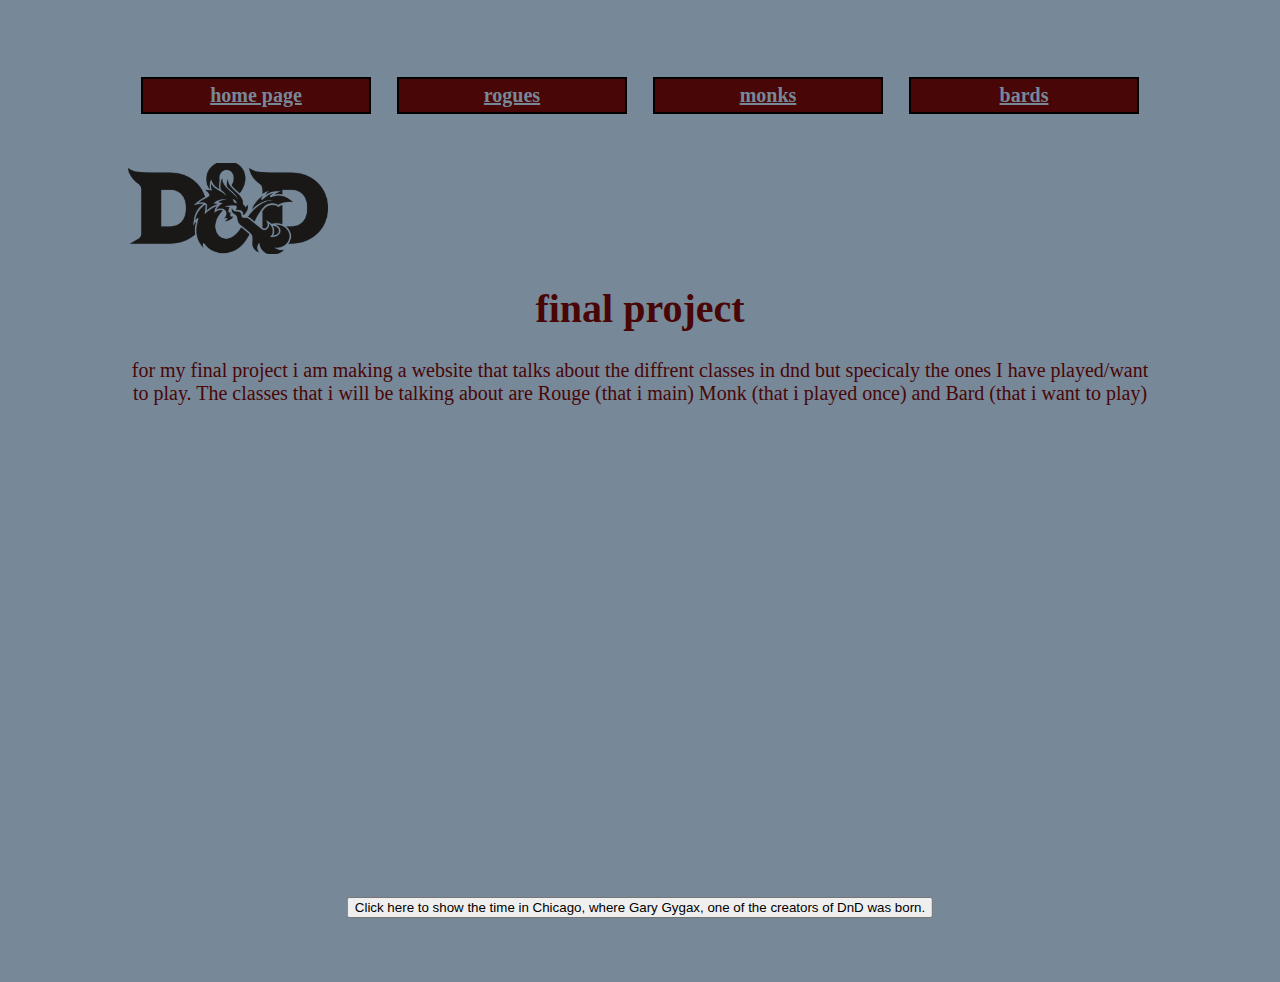
<file: index.html>
<!DOCTYPE html>
   <html>
       <head>
           <meta charset="utf-8"/>
           <meta name="viewport" content="initial-scale=1.0, user-scalable=yes"/>
           <title>homepage</title>
           <link rel="stylesheet" type="text/css" href="style/syle.css ">

           <style>

            /* i did my style sheets wrong so there are bits of styling everywhere */

                body 
                {
                background-color: lightslategrey; 
                color: rgb(73, 6, 6);
                margin: 5% 10%;
                }

                h1 
                {
                    text-align: center;
                    font-size: 40px;
                }

                p 
                {
                    font-size: 20px;
                    text-align: center;
                } 

                /* this makes the fun box that changes colours */

                div 
                {
                    width: 1000px;
                    height: 400px;
                    background: lightslategray;
                }

                div:hover 
                {
                    background: rgb(73, 6, 6);
                    transform: rotate(180deg);
                }

                /* this bit makes it so that when you minimis the screen the colour changes */
                @media screen and (max-width: 600px) {
                    body 
                    {
                        background-color: lightslategray;
                        color: white;
                    }
                }


                @media screen and (max-width: 900px) {
                body 
                {
                    background-color: lightblue;
                    color: white;
                    }
                }

                /* this just makes the button in the middle  */
                button
                {
                    display: inline-block;
                    position: relative;
                    left: 50%;
                    transform: translateX(-50%);
                }
                
           </style>
        </head> 

        <body>
            <nav>
                <ul>
                    <li>
                        <a href="index.html">home page</a>
                    </li>
                    <li>
                        <a href="rogue.html">rogues</a>
                    </li>
                    <li>
                        <a href="monk.html">monks</a>
                    </li>
                    <li>
                        <a href="bard.html">bards</a>
                    </li>
                </ul>
            </nav>

            <br/>
            <br/>

            <!-- a picture of the dnd logo as the website wouldent be complete with out it  -->
            <img src="pictures/dnd1.png" alt="a picture of the D&D logo featuring two black uppercase Ds with an andpersand styled as a dragon" width="200">

            <h1>final project</h1>

            <!-- important information -->
            <p>for my final project i am making a website that talks about the diffrent classes in dnd but specicaly the ones I have played/want to play. The classes that i will be talking about are Rouge (that i main) Monk (that i played once) and Bard (that i want to play) </p>

            <!-- many breaklines -->
            <br/>
            <br/>

            <!-- the trasititon  -->
            <div></div>

            <br/>
            <br/>

            <!-- i just thought that this was neat but i have no clue how to integrate it -->
            <button type="button" onclick="document.getElementById('showtime').innerHTML = calcTime()">Click here to show the time in Chicago, where Gary Gygax, one of the creators of DnD was born.</button>

            <p id="showtime"></p>


        </body>
        <script>
            function calcTime() {
                let date = new Date();

                let offset = -6;

                if((new Date()).getMonth() > 2 &&  (new Date).getMonth() < 10){
                    offset = -5;
                }
                

                let localTime = date.getTime();

                let localOffset = date.getTimezoneOffset()*60000;

                let utc = localTime + localOffset;

                let chicago = utc + (3600000*offset);
                
                let newDate = new Date(chicago);

                return newDate;
            }
        </script>
   </html>
</file>
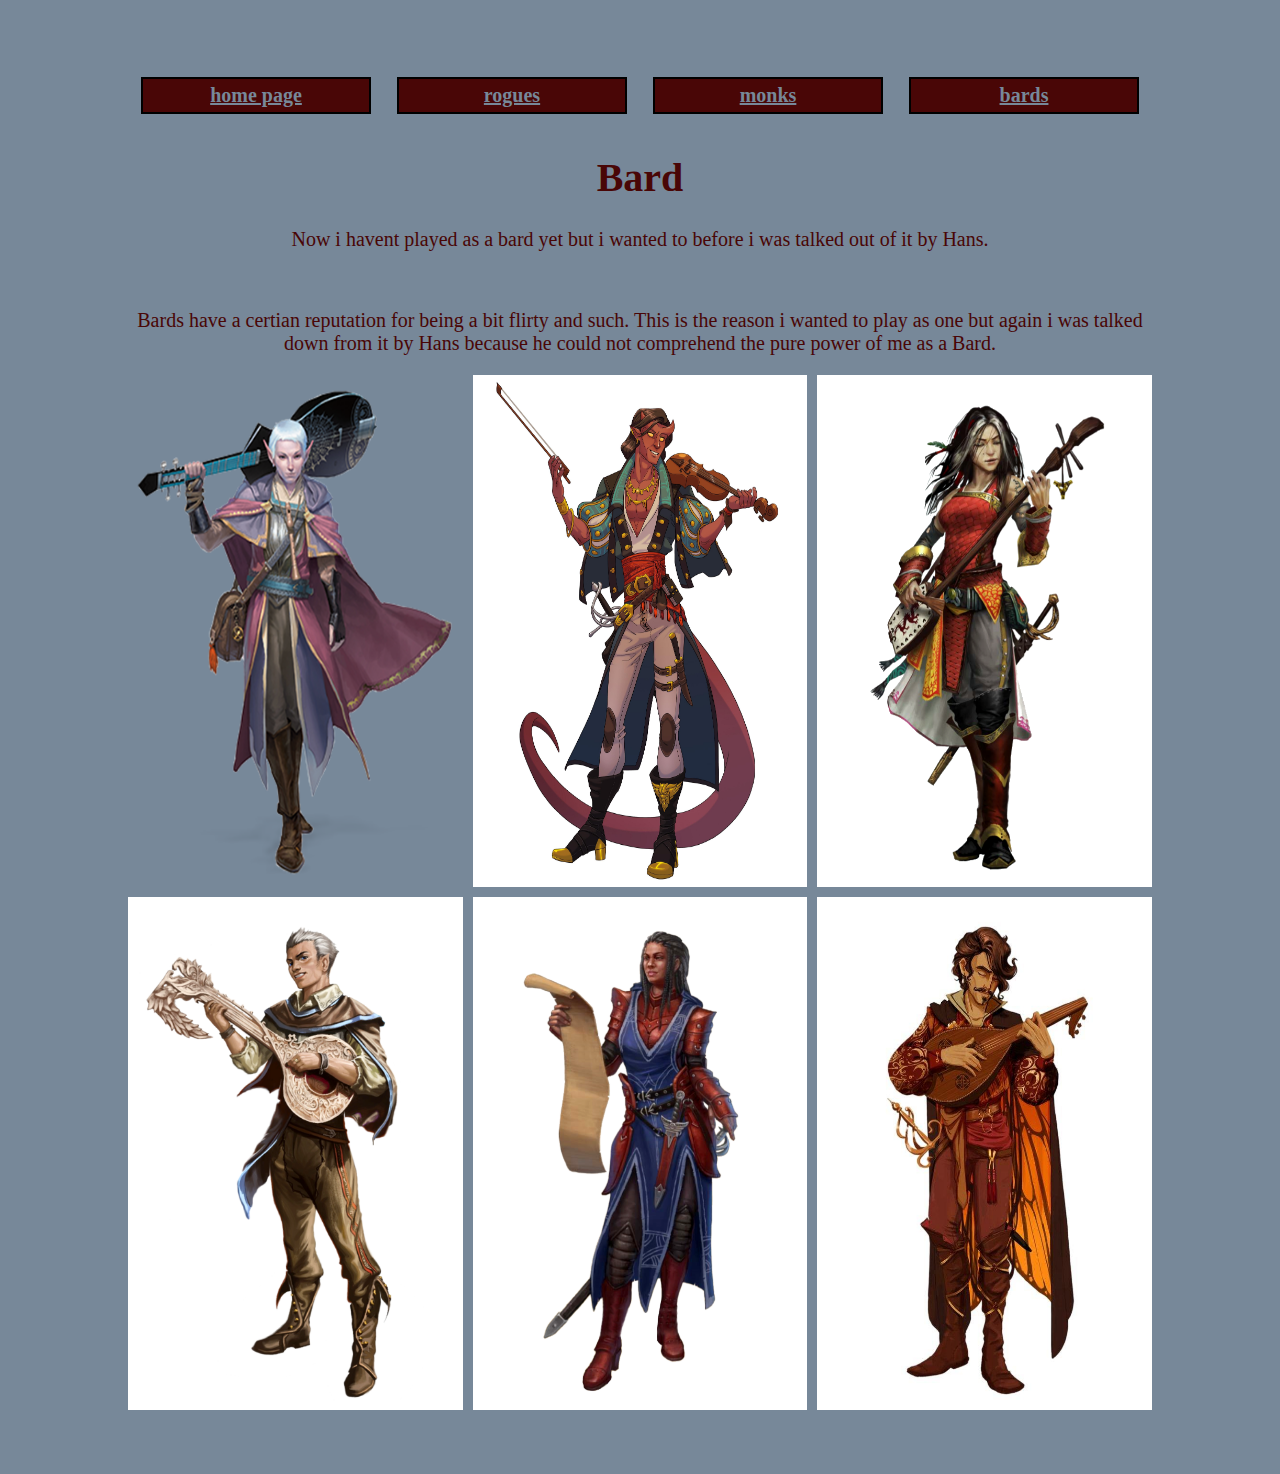
<file: bard.html>
<!DOCTYPE html>
   <html>
       <head>
           <meta charset="utf-8"/>
           <meta name="viewport" content="initial-scale=1.0, user-scalable=yes"/>
           <title>bards</title>
           <link rel="stylesheet" type="text/css" href="style/syle.css">

           <style>
                body 
                {
                background-color: lightslategrey; 
                color: rgb(73, 6, 6);
                margin: 5% 10%;
                }

                h1 
                {
                    text-align: center;
                    font-size: 40px;
                }

                p 
                {
                    font-size: 20px;
                    text-align: center;
                } 

                #gallery {
                
                display: -ms-grid;
                display: grid;

                width: 100%;
                height: 100%;

                grid-template-rows: repeat(2, 1fr);

             
                grid-template-columns: repeat(3, 1fr);

                grid-auto-columns: minmax(270px, 1fr);
                grid-auto-flow: column dense;

                -ms-grid-gap: 10px;
                grid-gap: 10px;
                gap: 10px;
            }

            #gallery a, #gallery img {
                width: 100%;
                height: 100%;
            }
           </style>
        </head>

        <body>
            <nav>
                <ul>
                    <li>
                        <a href="index.html">home page</a>
                    </li>
                    <li>
                        <a href="rogue.html">rogues</a>
                    </li>
                    <li>
                        <a href="monk.html">monks</a>
                    </li>
                    <li>
                        <a href="bard.html">bards</a>
                    </li>
                </ul>
            </nav>

            <h1>Bard</h1>
            <!-- i put my content in two sections bc i thought that it looked better -->

            <p> Now i havent played as a bard yet but i wanted to before i was talked out of it by Hans. </p>

            <br/>

            <p> Bards have a certian reputation for being a bit flirty and such. This is the reason i wanted to play as one but again i was talked down from it by Hans because he could not comprehend the pure power of me as a Bard. </p>

            <P></P>
            <!-- i was going to put something here but that didnt happen -->

            <div id="gallery">
                <!-- pictures of diffrent types of bards -->
    
                
                <img src="pictures/bard1.png"/>
                
                <img src="pictures/bard2.png">

                <img src="pictures/bard3.jpg">

                <img src="pictures/bard4.png">

                <img src="pictures/bard5.png">

                <img src="pictures/bard6.jpg">               
           
            </div>
        </body>
   </html>
</file>
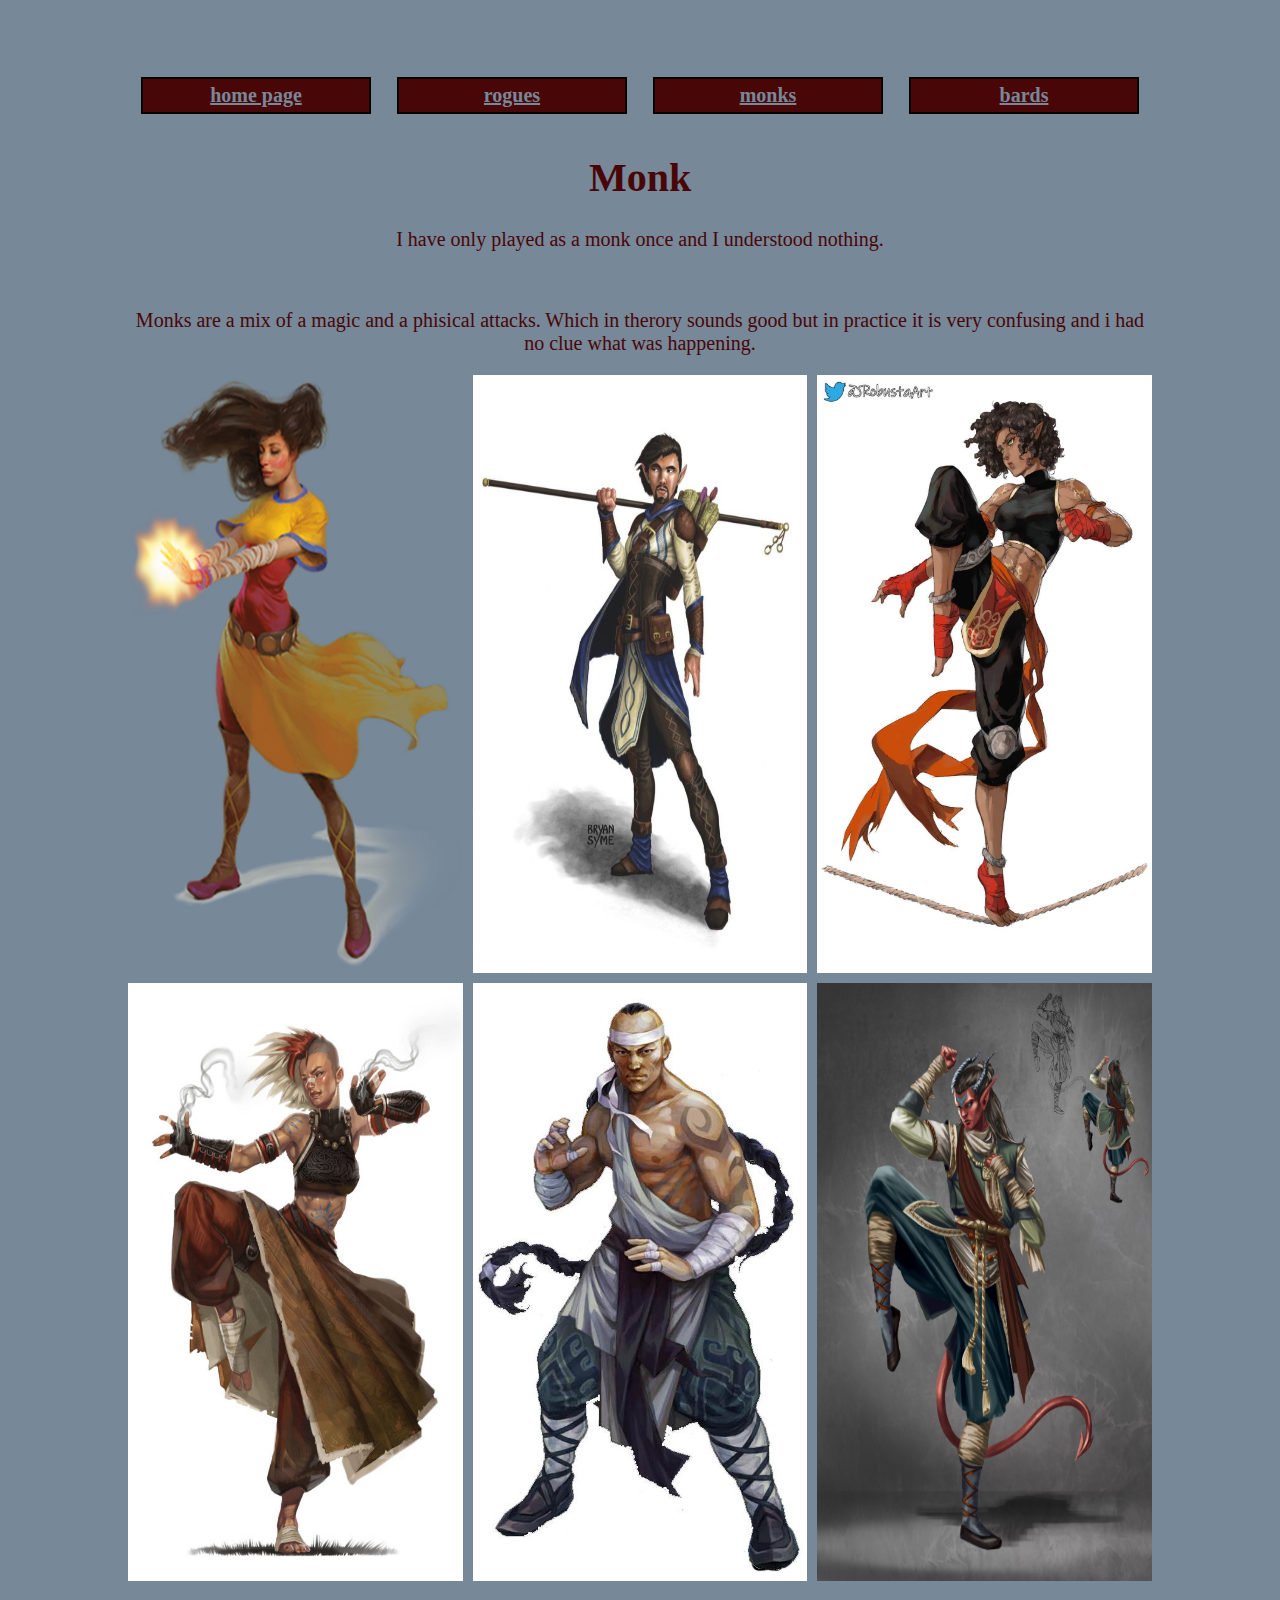
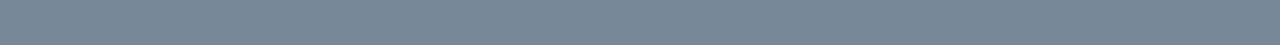
<file: monk.html>
<!DOCTYPE html>
   <html>
       <head>
           <meta charset="utf-8"/>
           <meta name="viewport" content="initial-scale=1.0, user-scalable=yes"/>
           <title>monks</title>
           <link rel="stylesheet" type="text/css" href="style/syle.css">

           <style>
                body 
                {
                background-color: lightslategrey; 
                color: rgb(73, 6, 6);
                margin: 5% 10%;
                /* font-family: Helvetica, arial, sans-serif; */
                }

                h1 
                {
                    text-align: center;
                    font-size: 40px;
                }

                p 
                {
                    font-size: 20px;
                    text-align: center;
                } 

                #gallery {
                
                display: -ms-grid;
                display: grid;

                width: 100%;
                height: 100%;

                grid-template-rows: repeat(2, 1fr);

               
                grid-template-columns: repeat(3, 1fr);

                grid-auto-flow: row; 
                grid-auto-columns: minmax(270px, 1fr);
                grid-auto-flow: column dense;

                -ms-grid-gap: 10px;
                grid-gap: 10px;
                gap: 10px;
            }

            #gallery a, #gallery img {
                width: 100%;
                height: 100%;
            }
           </style>
        </head>

        <body>
            <nav>
                <ul>
                    <li>
                        <a href="index.html">home page</a>
                    </li>
                    <li>
                        <a href="rogue.html">rogues</a>
                    </li>
                    <li>
                        <a href="monk.html">monks</a>
                    </li>
                    <li>
                        <a href="bard.html">bards</a>
                    </li>
                </ul>
            </nav>

            <h1>Monk</h1>
            <!-- as stated i had no clue how to play monk to i had no real information that was really worth putting -->

            <p>I have only played as a monk once and I understood nothing.</p>

            <br/>

            <p> Monks are a mix of a magic and a phisical attacks. Which in therory sounds good but in practice it is very confusing and i had no clue what was happening. </p>

            <div id="gallery">
                <!-- monks -->
    
                
                <img src="pictures/monk1.png"/>
                
                <img src="pictures/monk2.jpg">

                <img src="pictures/monk3.jpg">

                <img src="pictures/monk4.jpg">

                <img src="pictures/monk5.jpg">

                <img src="pictures/monk6.jpg">               
           
            </div>

        </body>
   </html>
</file>
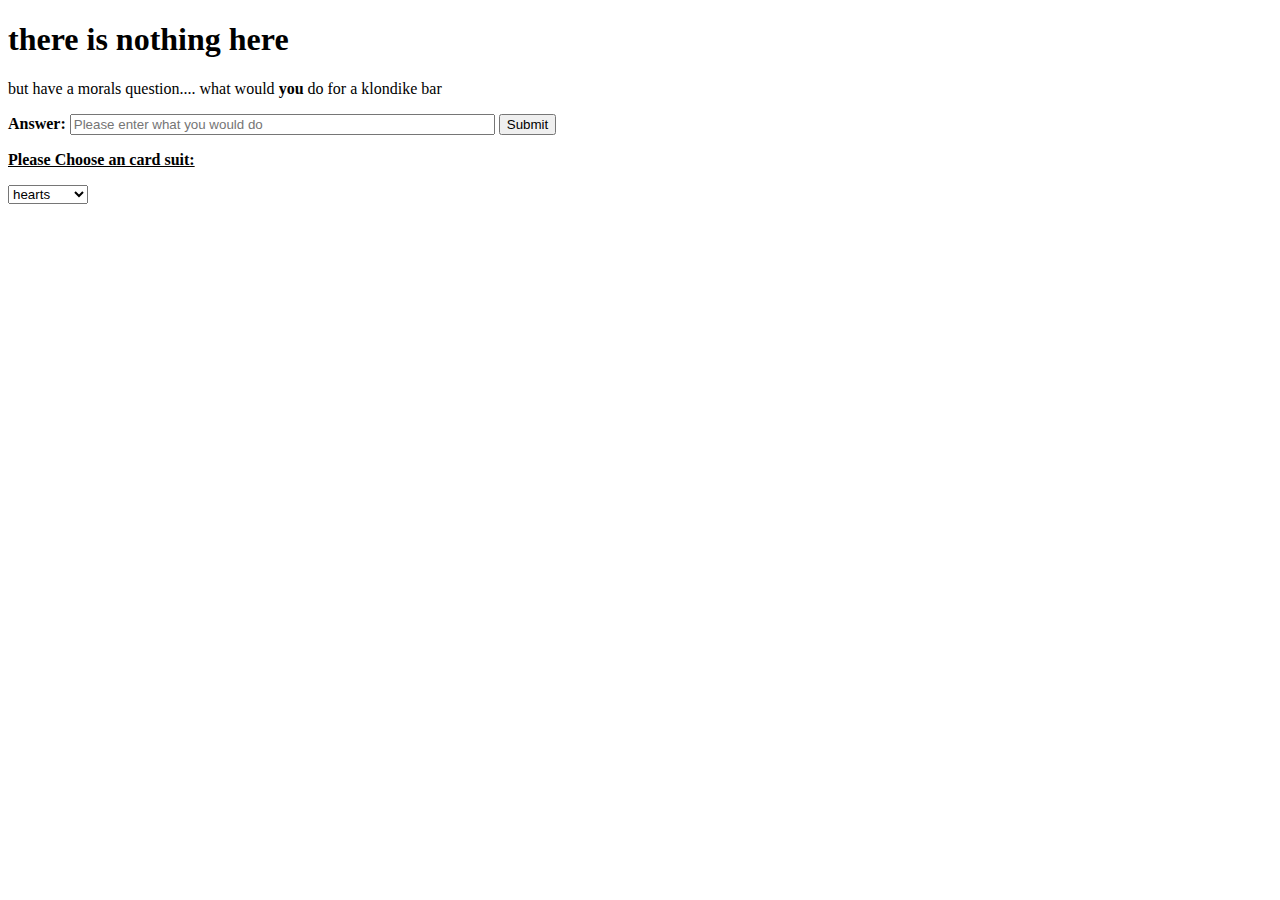
<file: nope.html>
<!DOCTYPE html>
<html>
<head>
    <title> no content just morals </title>
    <meta charset="utf-8"/>
    <meta name="viewport" content="initial-scale=1.0, user-scalable=yes"/>
</head>
<body>
    <!-- this started as just a place holder but now its a full on thing -->
    <h1>there is nothing here</h1>

    <p>but have a morals question.... what would <strong>you</strong> do for a klondike bar </p>
    
    <form method="GET">

    <!-- just a fun q and a -->
    <label for="Answer"><b>Answer:</b></label>
     <input type="text" name="Answer" size="50" maxlength="75" placeholder="Please enter what you would do" id="answer"/>

     <input type="submit"/>

     <p> <label for="choice"><b><u>Please Choose an card suit:</u></b></label> </p>
     <select name="choice" id="choice">
         <option value="hearts"> hearts </option>
         <option value="spades"> spades </option>
         <option value="clubs"> clubs </option>
         <option value="diamonds"> diamonds </option>
     </select>

    </form>
 
</body>
</html>
</file>
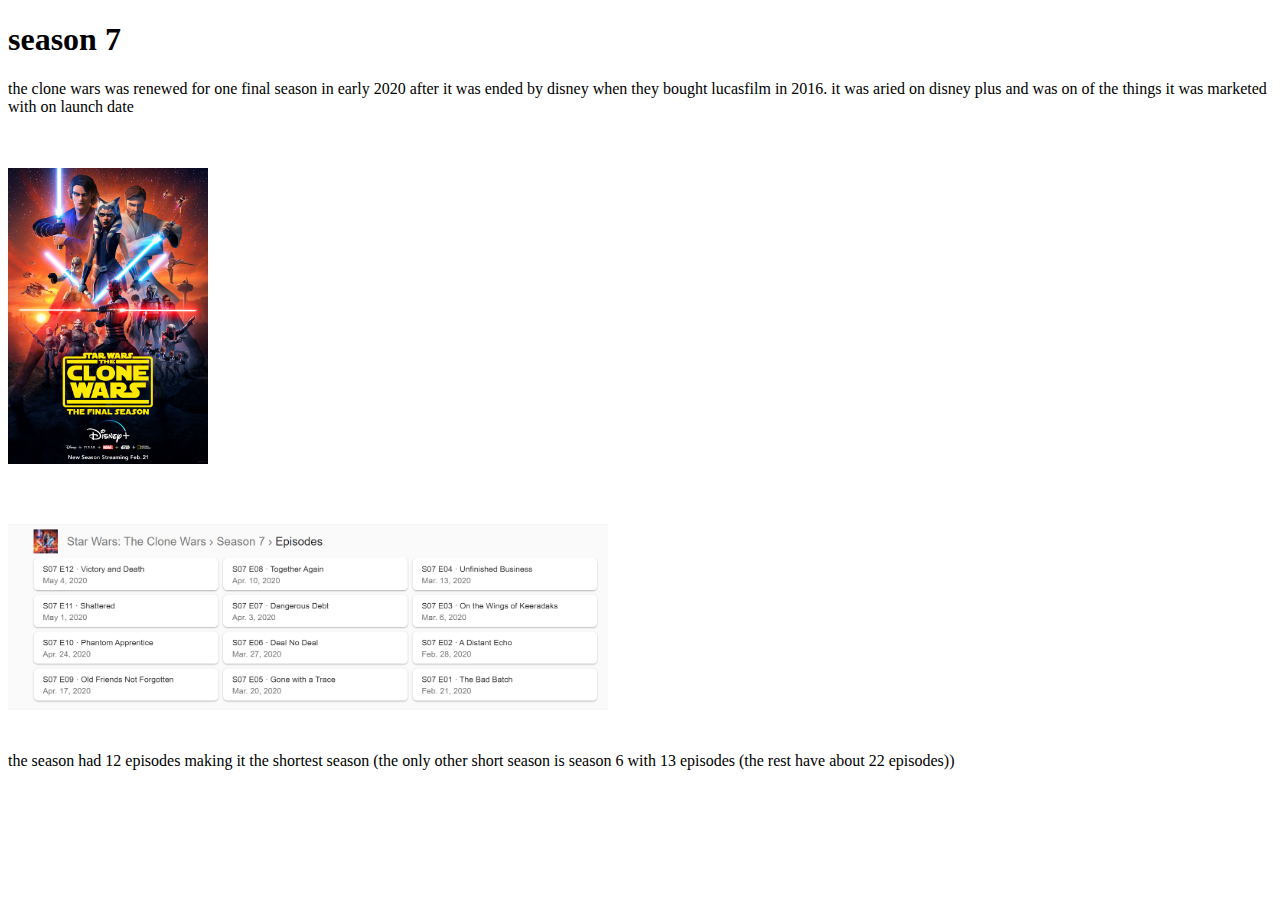
<file: page.html>
<!DOCTYPE html>
<html>
<head>
    <title> season 7 </title>
    <meta charset="utf-8"/>
    <meta name="viewport" content="initial-scale=1.0, user-scalable=yes"/>
</head>
<body>
    <!-- this is some intersting things -->
    <h1>season 7 </h1>
    <p> the clone wars was renewed for one final season in early 2020 after it was ended by disney when they bought lucasfilm in 2016. it was aried on disney plus and was on of the things it was marketed with on launch date </p> 
    
    <br/>
    <br/>

    <!-- the poster for season 7 is one of my personal favorites -->

    <img src="season7poster.jpg" alt="a picture of the season seven poster for the clone wars" width="200" >

    <br/>
    <br/>
    <br/>
    <br/>

    <!-- this is a horrible screen shot -->

    <img src="episodelist7.png" alt="a picture of the episode list for season seven" width="600" >

    <br/>
    <br/>

    <!-- i dont even know what to comment this  -->

    <p> the season had 12 episodes making it the shortest season (the only other short season is season 6 with 13 episodes (the rest have about 22 episodes)) </p>

</body>
</html>
</file>
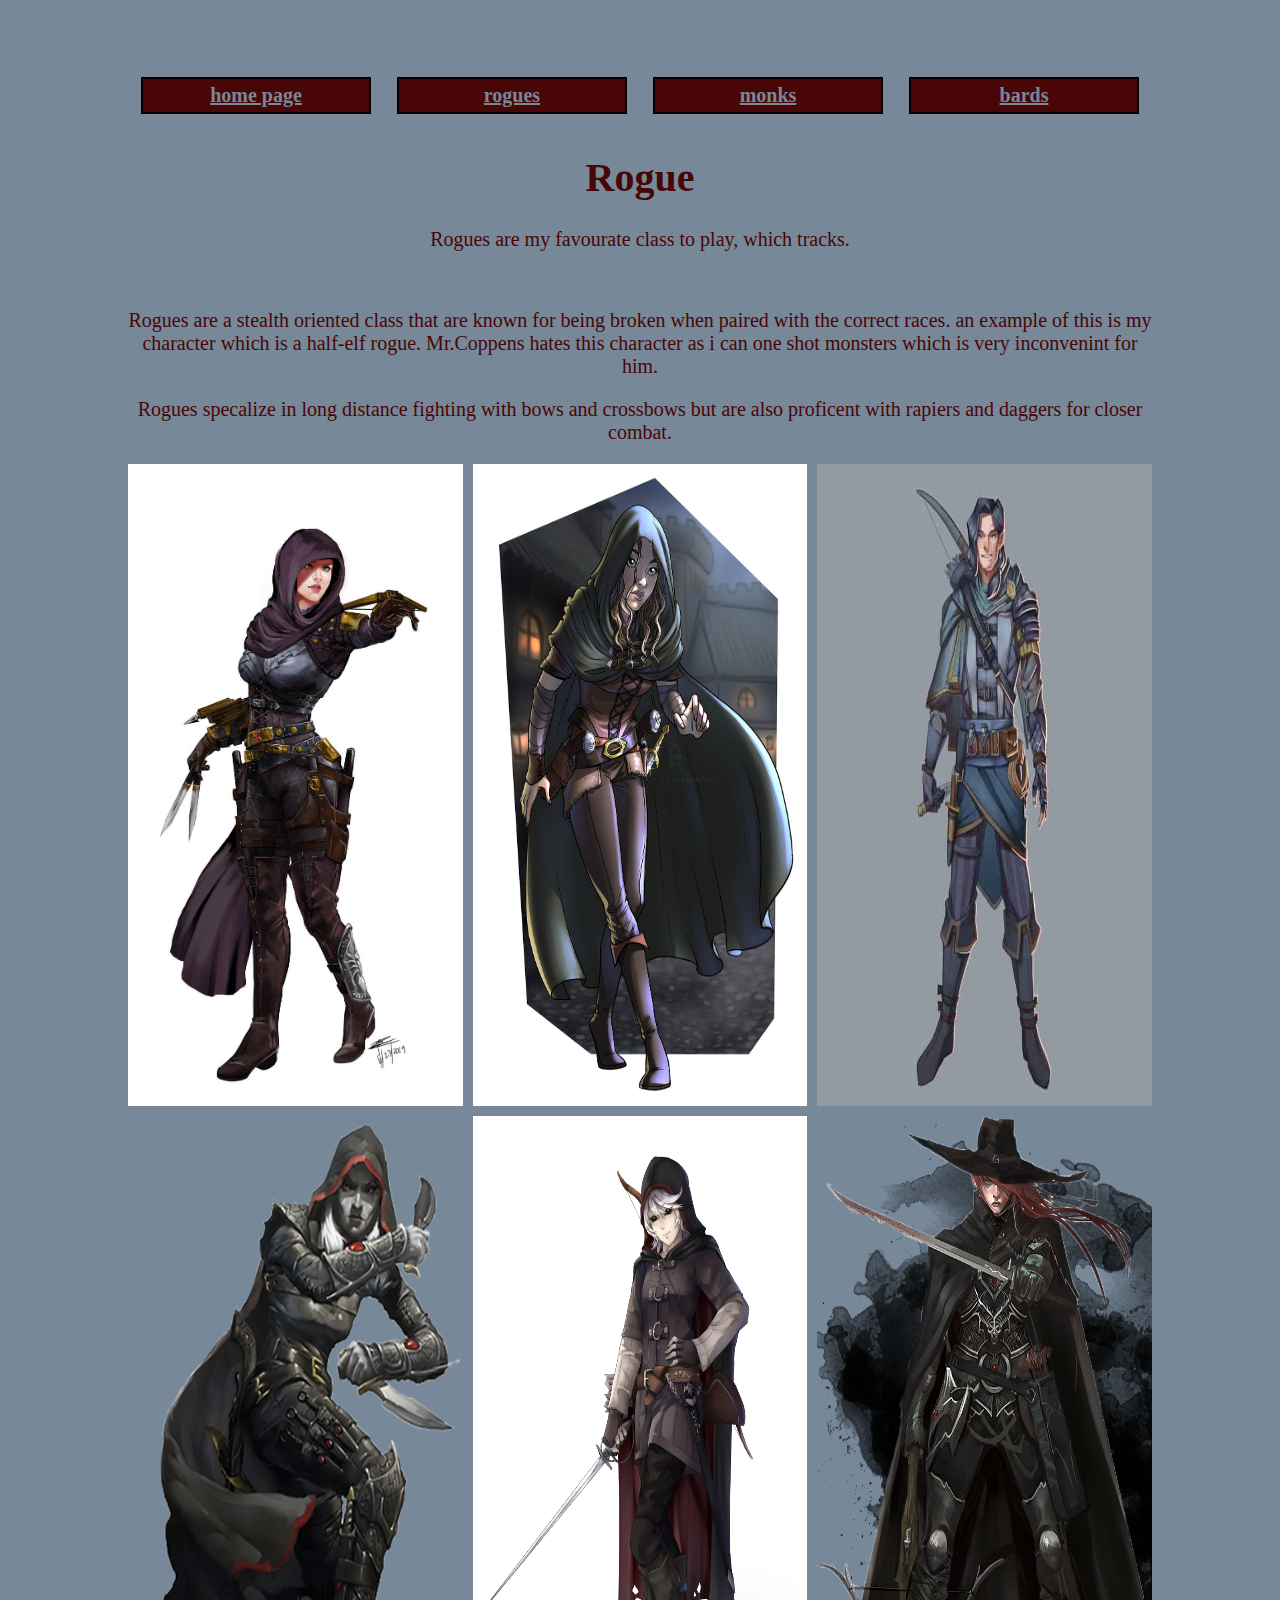
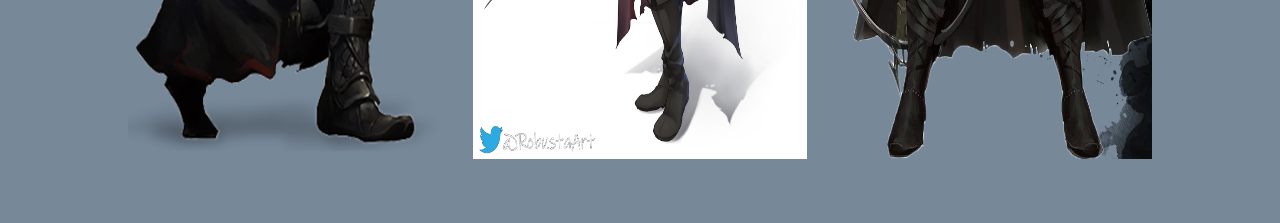
<file: rogue.html>
<!DOCTYPE html>
   <html>
       <head>
           <meta charset="utf-8"/>
           <meta name="viewport" content="initial-scale=1.0, user-scalable=yes"/>
           <title>rouges</title>
           <link rel="stylesheet" type="text/css" href="style/syle.css">

           <style>

               /* basic styling because i dont trust my sass */
                body 
                {
                background-color: lightslategrey; 
                color: rgb(73, 6, 6);
                margin: 5% 10%;
                }

                h1 
                {
                    text-align: center;
                    font-size: 40px;
                }

                p 
                {
                    font-size: 20px;
                    text-align: center;
                } 


            #gallery {
               
                display: -ms-grid;
                display: grid;

                width: 100%;
                height: 100%;

                grid-template-rows: repeat(2, 1fr);

                grid-template-columns: repeat(3, 1fr);

                grid-auto-columns: minmax(270px, 1fr);
                grid-auto-flow: column dense;

                -ms-grid-gap: 10px;
                grid-gap: 10px;
                gap: 10px;
            }

            #gallery a, #gallery img {
                width: 100%;
                height: 100%;
            }
           </style>
        </head>

        <body>

            <!--  -->
            <nav>
                <ul>
                    <li>
                        <a href="index.html">home page</a>
                    </li>
                    <li>
                        <a href="rogue.html">rogues</a>
                    </li>
                    <li>
                        <a href="monk.html">monks</a>
                    </li>
                    <li>
                        <a href="bard.html">bards</a>
                    </li>
                </ul>
            </nav>

            <h1> Rogue </h1>
            <!-- i love rogues so this one has the most information in it  -->
            
            <p> Rogues are my favourate class to play, which tracks. </p>

            <br/>

            <p> Rogues are a stealth oriented class that are known for being broken when paired with the correct races. an example of this is my character which is a half-elf rogue. Mr.Coppens hates this character as i can one shot monsters which is very inconvenint for him. </p>

            <p> Rogues specalize in long distance fighting with bows and crossbows but are also proficent with rapiers and daggers for closer combat.  </p>
            
            <div id="gallery">
                <!-- rouges in all shapes and sizes -->
    
                
                <img src="pictures/rogue1.jpg"/>
                
                <img src="pictures/rogue2.png">

                <img src="pictures/rogue3.jpg">

                <img src="pictures/rogue4.png">

                <img src="pictures/rogue5.jpg">

                <img src="pictures/rogue6.png">               
           
            </div>

        </body>
   </html>
</file>
<file: style/syle.css>
nav {
  display: -ms-flexbox;
  display: -webkit-box;
  display: flex;
  width: 100%;
}

nav ul {
  display: -ms-flexbox;
  display: -webkit-box;
  display: flex;
  list-style: none;
  padding: 0;
  margin: 0;
  width: 100%;
}

nav li {
  -webkit-box-flex: 1;
  -ms-flex: 1;
  flex: 1;
  padding: 5px;
  margin: 4px;
  font-size: 20px;
}

nav li a {
  display: block;
  padding: 5px;
  margin: 4px;
  border: 2px solid black;
  background-color: #490606;
  color: lightslategray;
  text-align: center;
  font-weight: bolder;
}

body {
  background-color: #490606;
  color: lightslategrey;
  margin: 5% 10%;
}

h1 {
  text-align: center;
  font-size: 40px;
}

p {
  font-size: 20px;
  text-align: center;
}

#gallery {
  display: -ms-grid;
  display: grid;
  width: 100%;
  height: 100%;
  grid-row: repeat(5, minmax(270px, 1fr));
  -ms-grid-rows: (minmax(270px, 1fr))[5];
      grid-template-rows: repeat(5, minmax(270px, 1fr));
  -ms-grid-rows: (1fr)[2];
      grid-template-rows: repeat(2, 1fr);
  grid-column: repeat(2, minmax(480px, 1fr));
  -ms-grid-columns: (1fr)[3];
      grid-template-columns: repeat(3, 1fr);
  grid-auto-columns: minmax(270px, 1fr);
  grid-auto-flow: column dense;
  -ms-grid-gap: 10px;
  grid-gap: 10px;
  gap: 10px;
}

#gallery #gallery a, #gallery #gallery img {
  width: 100%;
  height: 100%;
}

@media screen and (max-width: 600px) {
  body {
    background-color: lightslategray;
    color: white;
  }
}

@media screen and (max-width: 900px) {
  body {
    background-color: lightblue;
    color: white;
  }
}
</file>
